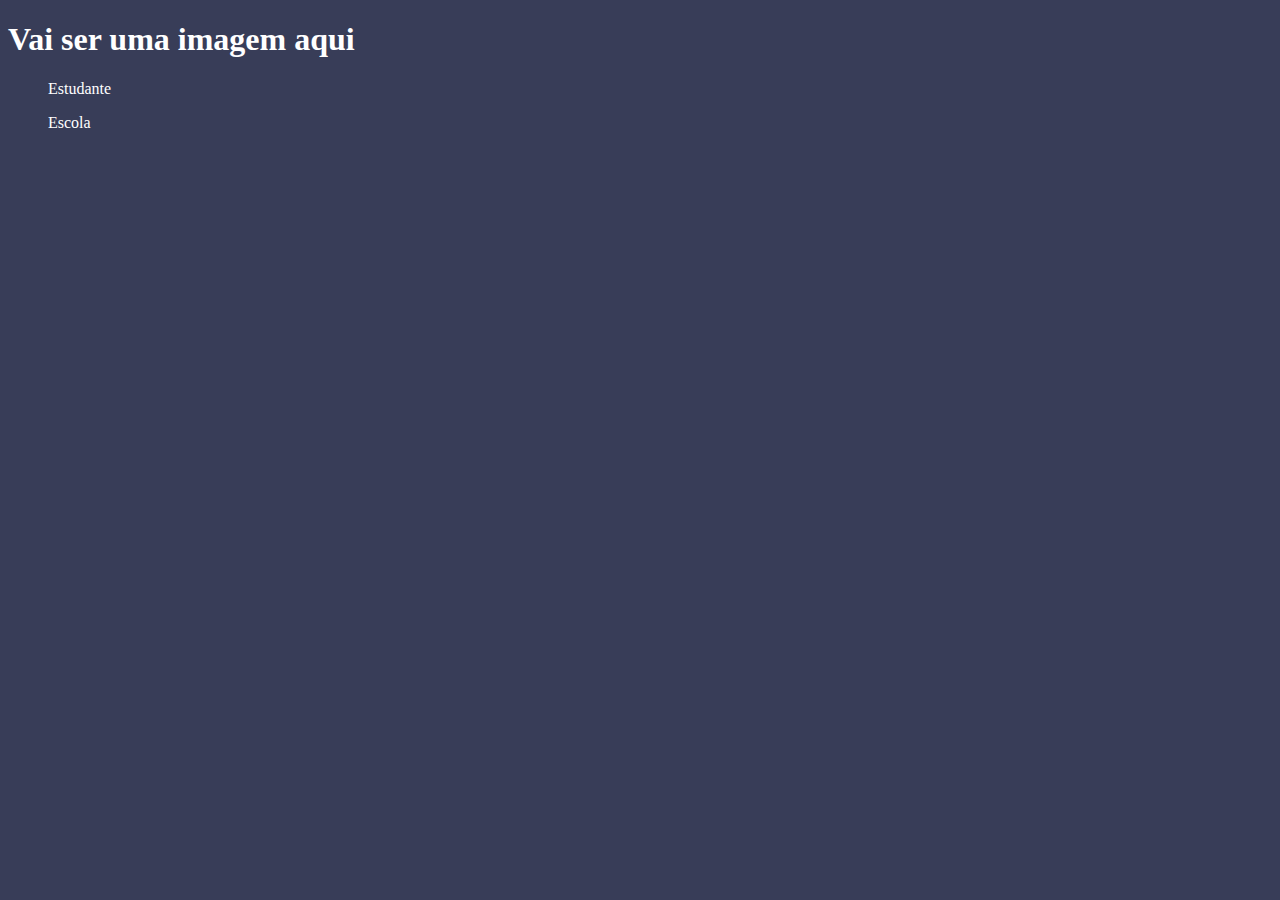
<file: index.html>
<!DOCTYPE html>
<html lang="en">
<head>
    <meta charset="UTF-8">
    <meta http-equiv="X-UA-Compatible" content="IE=edge">
    <meta name="viewport" content="width=device-width, initial-scale=1.0">
    <title>Document</title>
    <link rel="stylesheet" href="style.css">
</head>
<body>
    <header>
    <h1>Vai ser uma imagem aqui</h1>
    <ul>Estudante</ul>
    <ul>Escola</ul>
    </header>
    
</body>
</html>
</file>
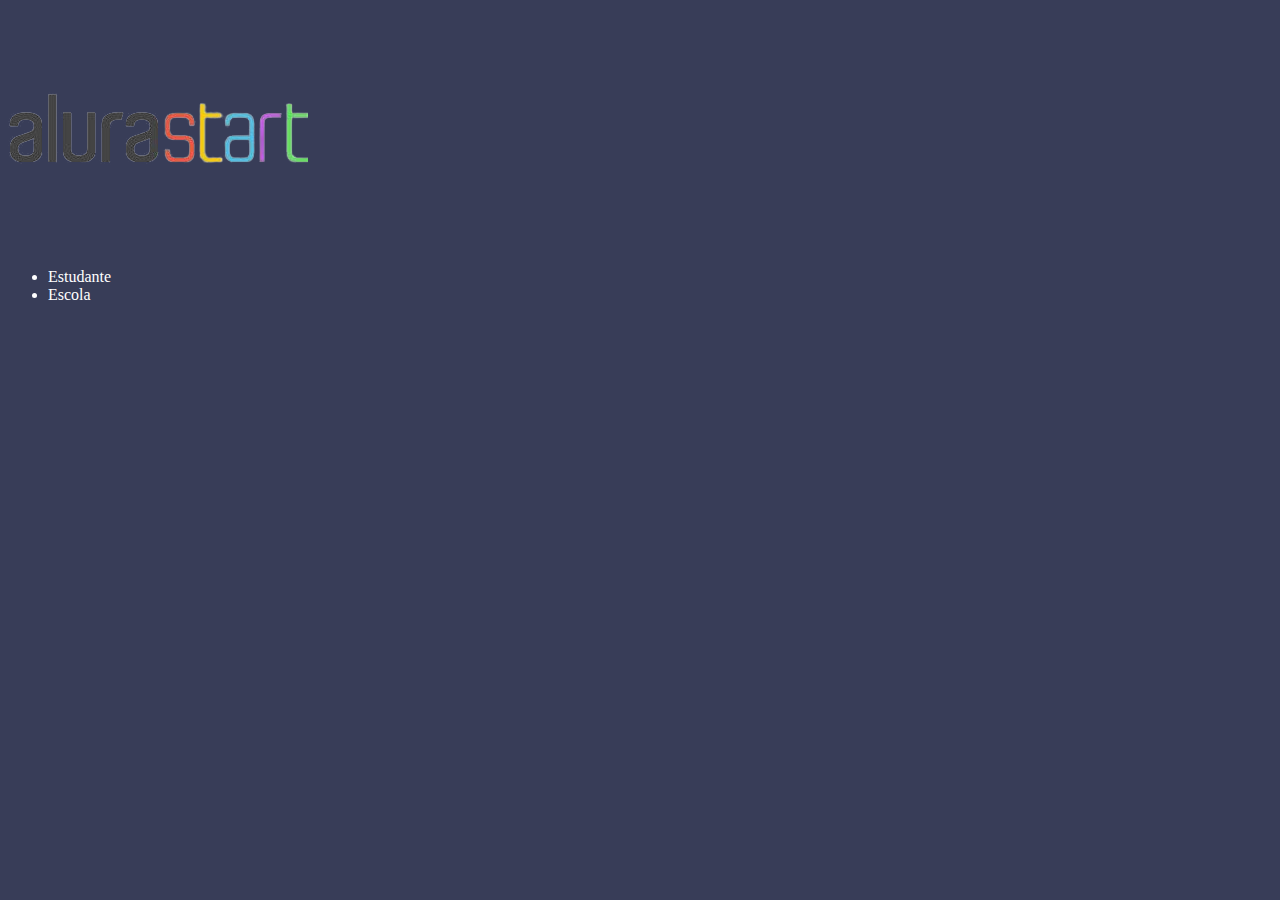
<file: alana3D/index.html>
<!DOCTYPE html>
<html lang="pt-br">
<head>
    <meta charset="UTF-8">
    <meta http-equiv="X-UA-Compatible" content="IE=edge">
    <meta name="viewport" content="width=device-width, initial-scale=1.0">
    <title>Document</title>
    <link rel="stylesheet" href="styles.css">
</head>
<body> 

</body>
</html>
     <img src="img/cupom-de-desconto-alura-start-removebg-preview.png" alt="imagem do alura "> 
     <ul class=”cabecalho-lista-item”>
     <li>Estudante</li>
       
     <li>Escola</li>
    </ul>





  </header>
</file>
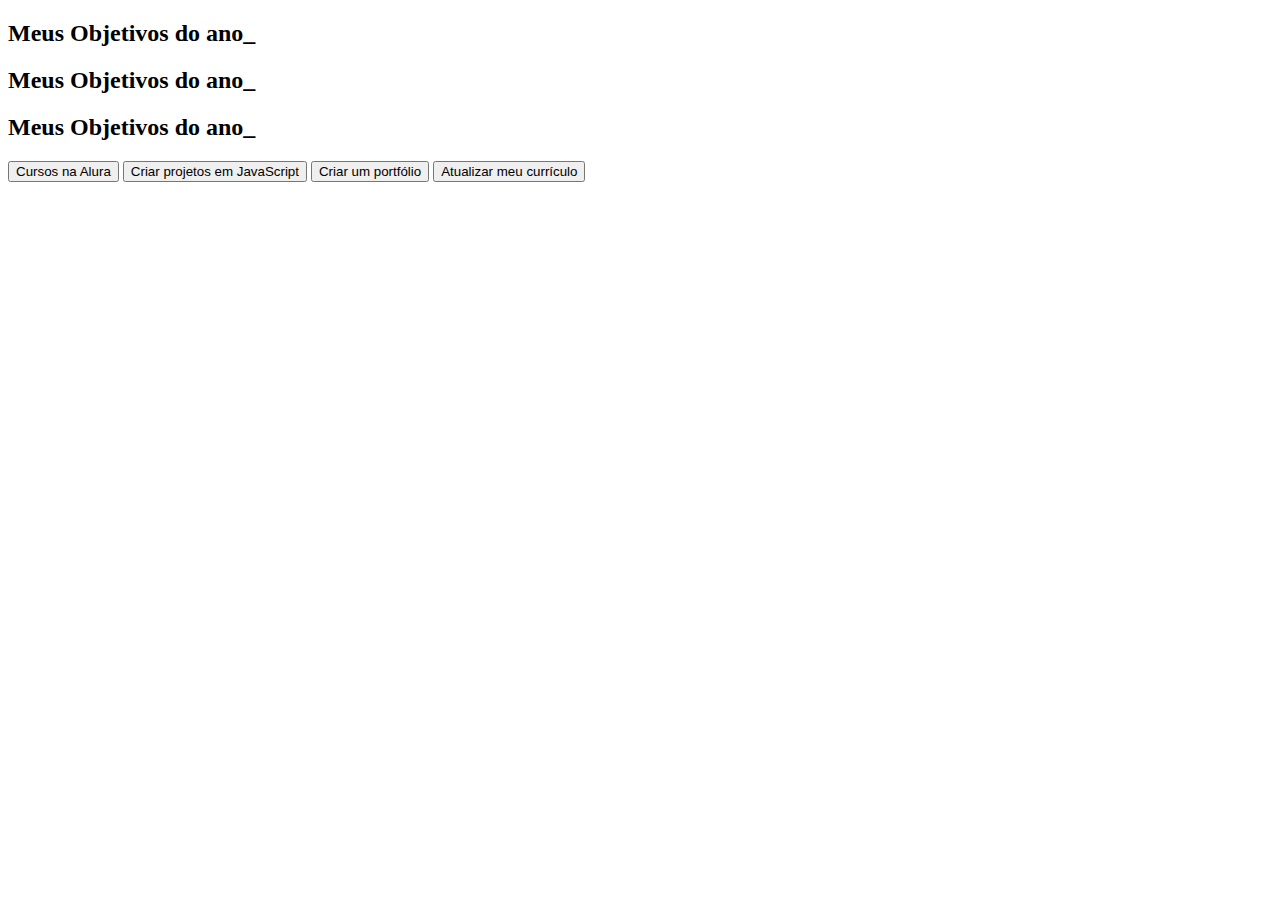
<file: JS-PROJETO/index.html>
<!DOCTYPE html>
<html lang="pt-br">
<head>
  <meta charset="UTF-8">
  <meta name="viewport" content="width=device-width, initial-scale=1.0">
  <title>Meus objetivos do ano</title>
</head>
<body>
<!-- código omitido -->
<body>
    <section class="conteudo-principal"></section>
</body>
</html>

</body>
</html>
<body>
    <section class="conteudo-principal"></section>
        <h2 class="titulo-principal">Meus Objetivos do ano_</h2>
</body>
</html>
<body>
    <section class="conteudo-principal"></section>
        <h2 class="titulo-principal">Meus Objetivos do ano_</h2>
        <div class="botoes"></div>
        <body>
            <section class="conteudo-principal">
              <h2 class="titulo-principal">Meus Objetivos do ano_</h2>
              <div class="botoes">
                <button class="botao">Cursos na Alura</button>
                <button class="botao">Criar projetos em JavaScript</button>
                <button class="botao">Criar um portfólio</button>
                <button class="botao">Atualizar meu currículo</button>
              </div>
            </section>
          </body>
          </html>
          
</body>
</html>
</file>
<file: style.css>
body {
  background: #383D58;
  color: white;
  }
</file>
<file: alana3D/styles.css>
body  {
    background-color: #383D58;
    color: white;
    }
    .cabecalho {
        background-color: #383D58;
        color: white;
        display: flex;
        }
    .cabecalho-imagem{

height: 200px;
width:300px;




    }
</file>
